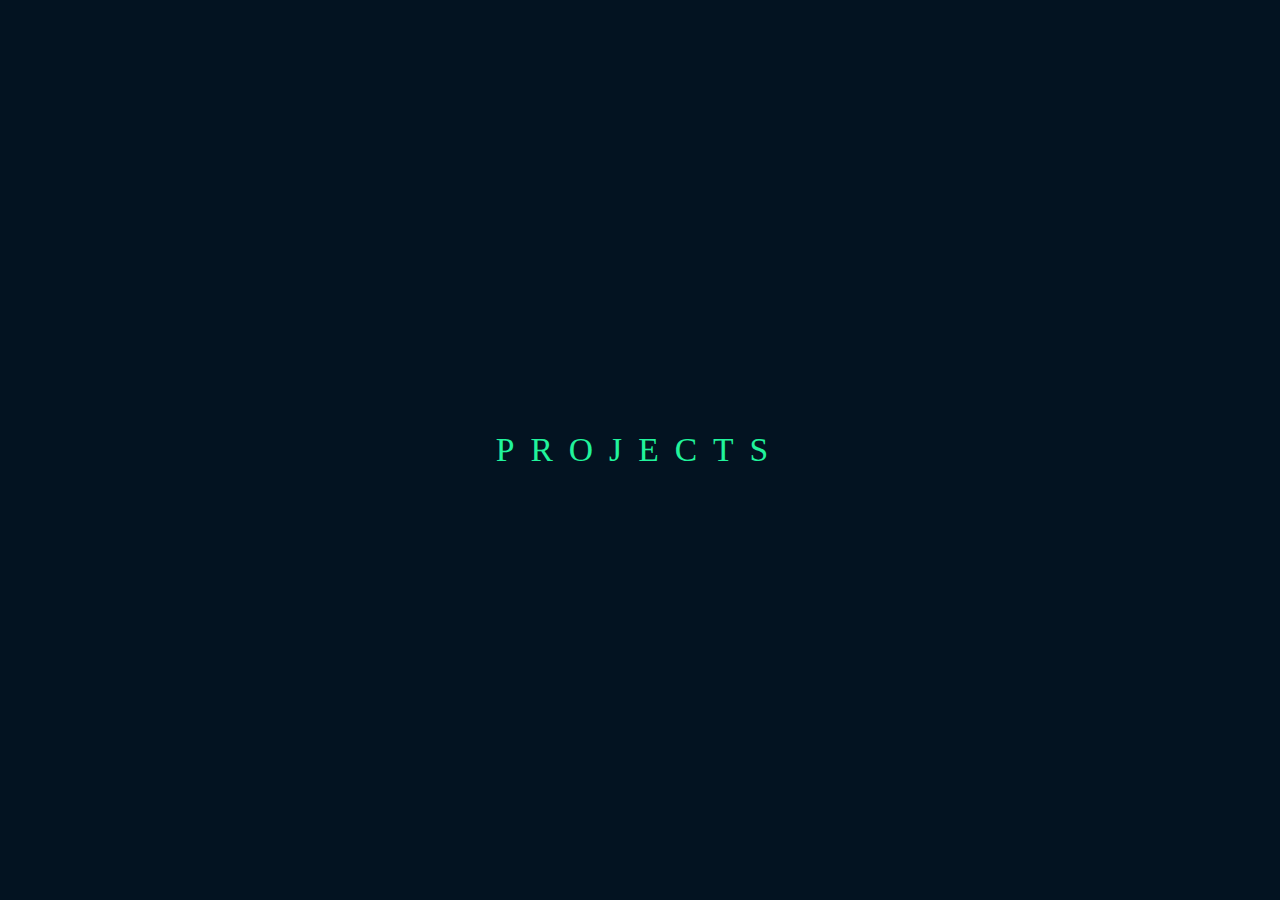
<file: button/index.html>
<!DOCTYPE html>
<html lang="en">

<head>
  <meta charset="UTF-8" />
  <meta name="viewport" content="width=device-width, initial-scale=1.0" />
  <!-- css link -->
  <link rel="stylesheet" href="./css/style.css" />
  <title>PROJECTS</title>
</head>

<body>
  <!-- Button -->
  <a href="#" class="btn">
    <!-- Borders -->
    <span></span>
    <span></span>
    <span></span>
    <span></span>
    PROJECTS
  </a>
</body>

</html>
</file>
<file: button/css/style.css>
* {
  margin: 0;
  padding: 0;
  box-sizing: border-box;
}

:root {
  --bg-color: #031321;
  --primary-color: #21f39c;
  --secondary-color: #258435;
}

body {
  min-height: 100vh;
  display: flex;
  justify-content: center;
  align-items: center;
  background: var(--bg-color);
}

/* Button */
.btn {
  padding: 0.9rem 1.9rem;
  position: relative;
  display: block;
  font-size: 2.1rem;
  letter-spacing: 1rem;
  text-transform: uppercase;
  text-decoration: none;
  overflow: hidden;
  transition: 0.2s;
  color: var(--primary-color);
}

.btn:hover {
  transition-delay: 1s;
  color: var(--secondary-color);
  background: var(--primary-color);
  box-shadow: 0 0 20px var(--primary-color), 0 0 80px var(--primary-color),
    0 0 160px var(--primary-color), 0 0 320px var(--primary-color);
}

.btn span {
  position: absolute;
  display: block;
}

/* Top border */
.btn span:nth-child(1) {
  width: 100%;
  height: 4px;
  top: 0;
  transform: translateX(-115%);
  background: linear-gradient(90deg, transparent, var(--primary-color));
}

.btn:hover span:nth-child(1) {
  transform: translateX(100%);
  transition: 1s;
}

/* Right border */
.btn span:nth-child(2) {
  width: 4px;
  height: 100%;
  right: 0;
  transform: translateY(-130%);
  background: linear-gradient(180deg, transparent, var(--primary-color));
}

.btn:hover span:nth-child(2) {
  transform: translateY(100%);
  transition: 1s 0.25s;
}

/* Bottom border */
.btn span:nth-child(3) {
  width: 100%;
  height: 4px;
  bottom: 0;
  transform: translateX(100%);
  background: linear-gradient(270deg, transparent, var(--primary-color));
}

.btn:hover span:nth-child(3) {
  transform: translateX(-115%);
  transition: 1s 0.5s;
}

/* Left border */
.btn span:nth-child(4) {
  width: 4px;
  height: 100%;
  left: 0;
  transform: translateY(100%);
  background: linear-gradient(360deg, transparent, var(--primary-color));
}

.btn:hover span:nth-child(4) {
  transform: translateY(-130%);
  transition: 1s 0.75s;
}
</file>
